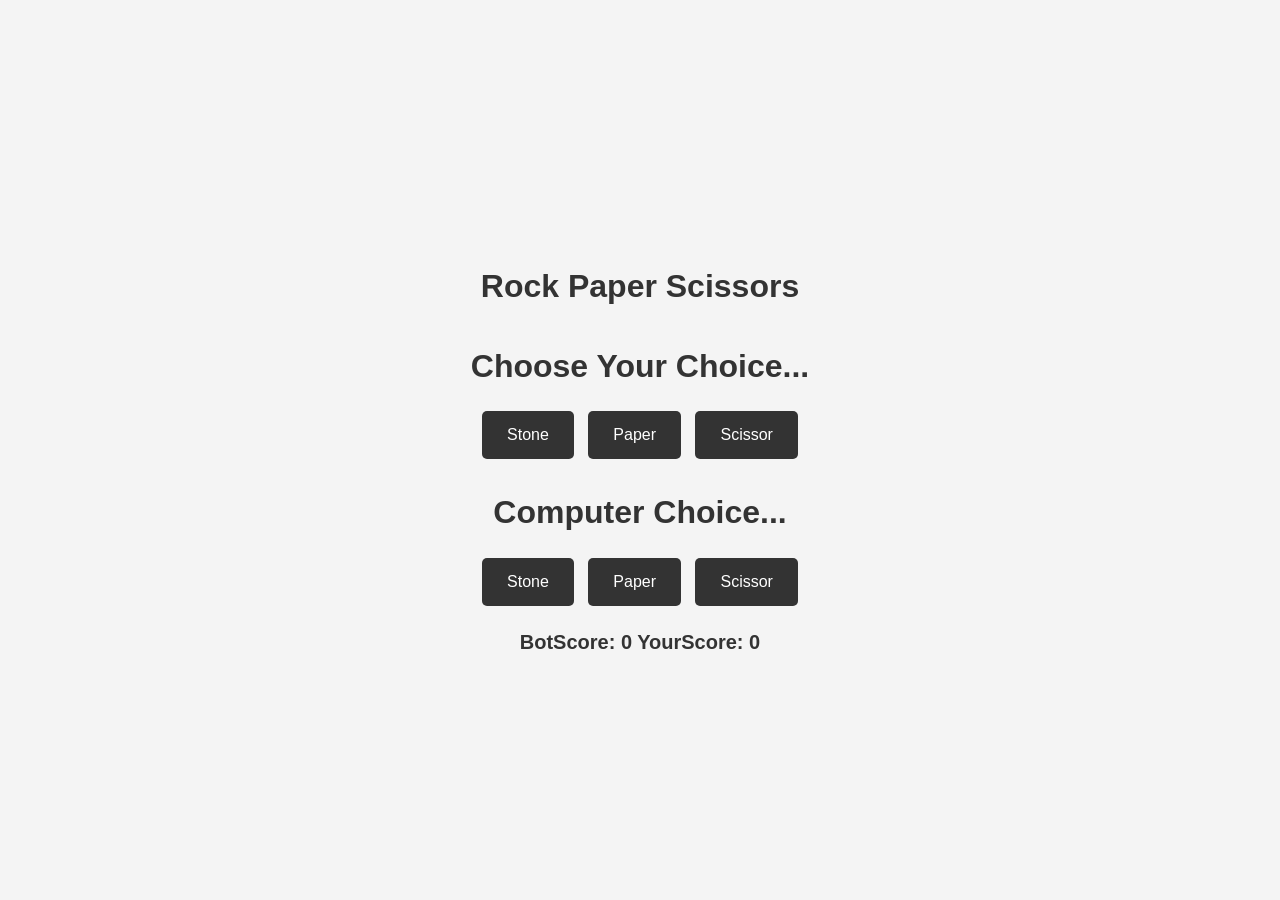
<file: Stone-Paper-Scissor-Game/index.html>
<!DOCTYPE html>
<html lang="en">
<head>
    <meta charset="UTF-8">
    <meta name="viewport" content="width=device-width, initial-scale=1.0">
    <title>Rock Paper Scissors</title>
    <link rel="stylesheet" href="game.css">
</head>
<body>
    <div class="replay" id="replay"></div>
    <h1>Rock Paper Scissors</h1>
    <div class="container">
        <div class="user">
            <h1>Choose Your Choice...</h1>
            <button type="button" onclick="play('stone')">Stone</button>
            <button type="button" onclick="play('paper')">Paper</button>
            <button type="button" onclick="play('scissor')">Scissor</button>
        </div>

        <div class="com">
            <h1>Computer Choice...</h1>
            <button type="button" id="stone">Stone</button>
            <button type="button" id="paper">Paper</button>
            <button type="button" id="scissor">Scissor</button>
        </div>

        <h2 id="tie"></h2>
        <div id="score">BotScore: 0  YourScore: 0</div>
        <span id="gameOver"></span>
    </div>

    <script src="game.js"></script>
</body>
</html>
</file>
<file: Stone-Paper-Scissor-Game/game.css>
body {
            font-family: Arial, sans-serif;
            background-color: #f4f4f4;
            color: #333;
            display: flex;
            flex-direction: column;
            align-items: center;
            justify-content: center;
            height: 100vh;
            margin: 0;
        }
        h1, h2 {
            color: #333;
        }
        .container {
            text-align: center;
        }
        button {
            padding: 15px 25px;
            background-color: #333;
            color: #fff;
            border: none;
            border-radius: 5px;
            font-size: 16px;
            cursor: pointer;
            transition: background-color 0.3s, transform 0.1s;
            margin: 5px;
        }
        button:hover {
            background-color: #555;
        }
        button:active {
            background-color: #28a745;
            transform: scale(0.95);
        }
        #score, #gameOver {
            margin-top: 20px;
            font-size: 20px;
        }
        #tie {
            margin-top: 10px;
            font-size: 18px;
            color: #d9534f;
        }
        .user, .com {
            margin: 20px;
        }
        .com {
            margin-top: 30px;
        }
        #score {
            font-weight: bold;
        }
</file>
<file: game.css>
body {
            font-family: Arial, sans-serif;
            background-color: #f4f4f4;
            color: #333;
            display: flex;
            flex-direction: column;
            align-items: center;
            justify-content: center;
            height: 100vh;
            margin: 0;
        }
        h1, h2 {
            color: #333;
        }
        .container {
            text-align: center;
        }
        button {
            padding: 15px 25px;
            background-color: #333;
            color: #fff;
            border: none;
            border-radius: 5px;
            font-size: 16px;
            cursor: pointer;
            transition: background-color 0.3s, transform 0.1s;
            margin: 5px;
        }
        button:hover {
            background-color: #555;
        }
        button:active {
            background-color: #28a745;
            transform: scale(0.95);
        }
        #score, #gameOver {
            margin-top: 20px;
            font-size: 20px;
        }
        #tie {
            margin-top: 10px;
            font-size: 18px;
            color: #d9534f;
        }
        .user, .com {
            margin: 20px;
        }
        .com {
            margin-top: 30px;
        }
        #score {
            font-weight: bold;
        }
</file>
